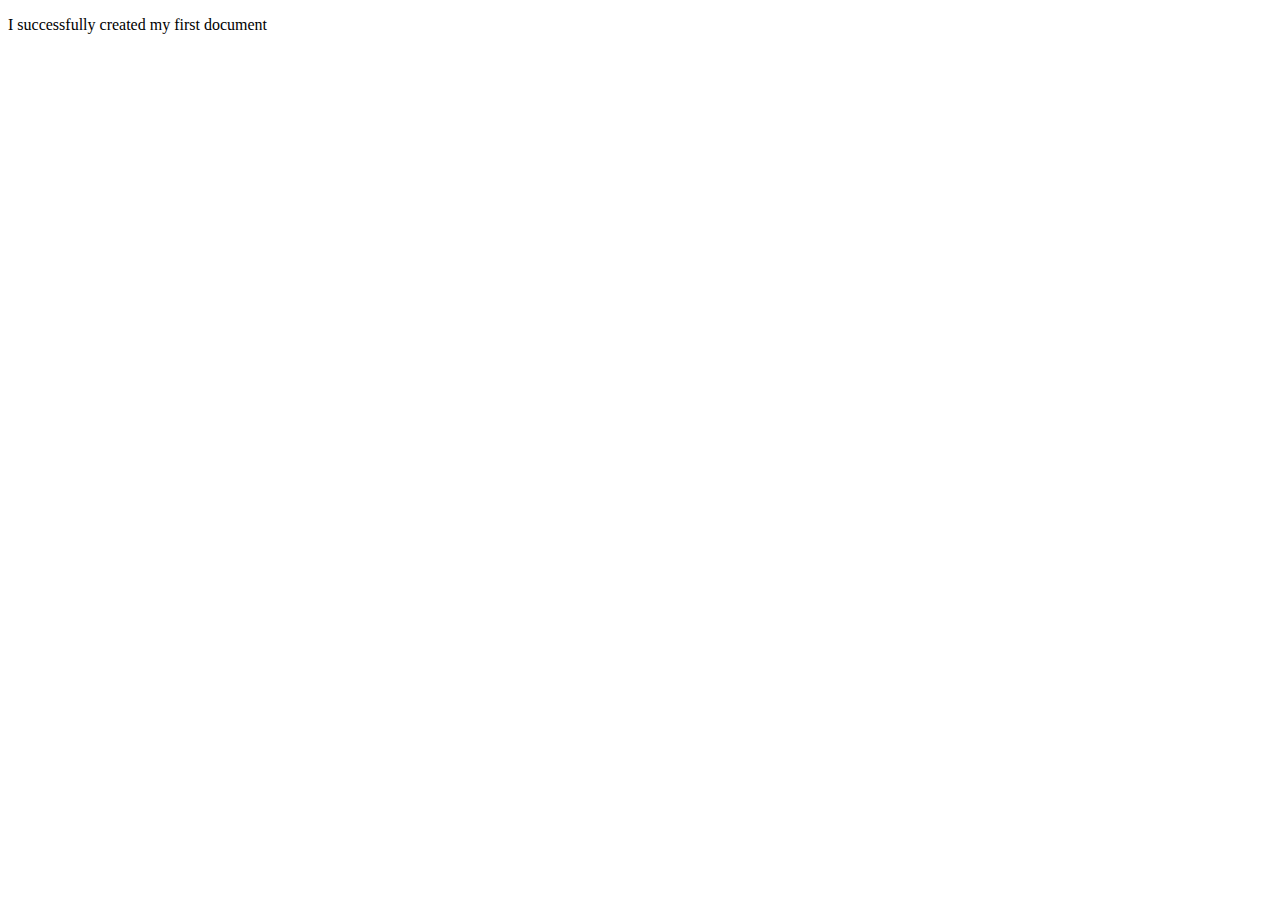
<file: index.html>
<!DOCTYPE html>
<html lang="en">
<head>
  <meta charset="UTF-8">
  <meta http-equiv="X-UA-Compatible" content="IE=edge">
  <meta name="viewport" content="width=device-width, initial-scale=1.0">
  <title>Document</title>
</head>
<body>
  <p>I successfully created my first document</p>
</body>
</html>
</file>
